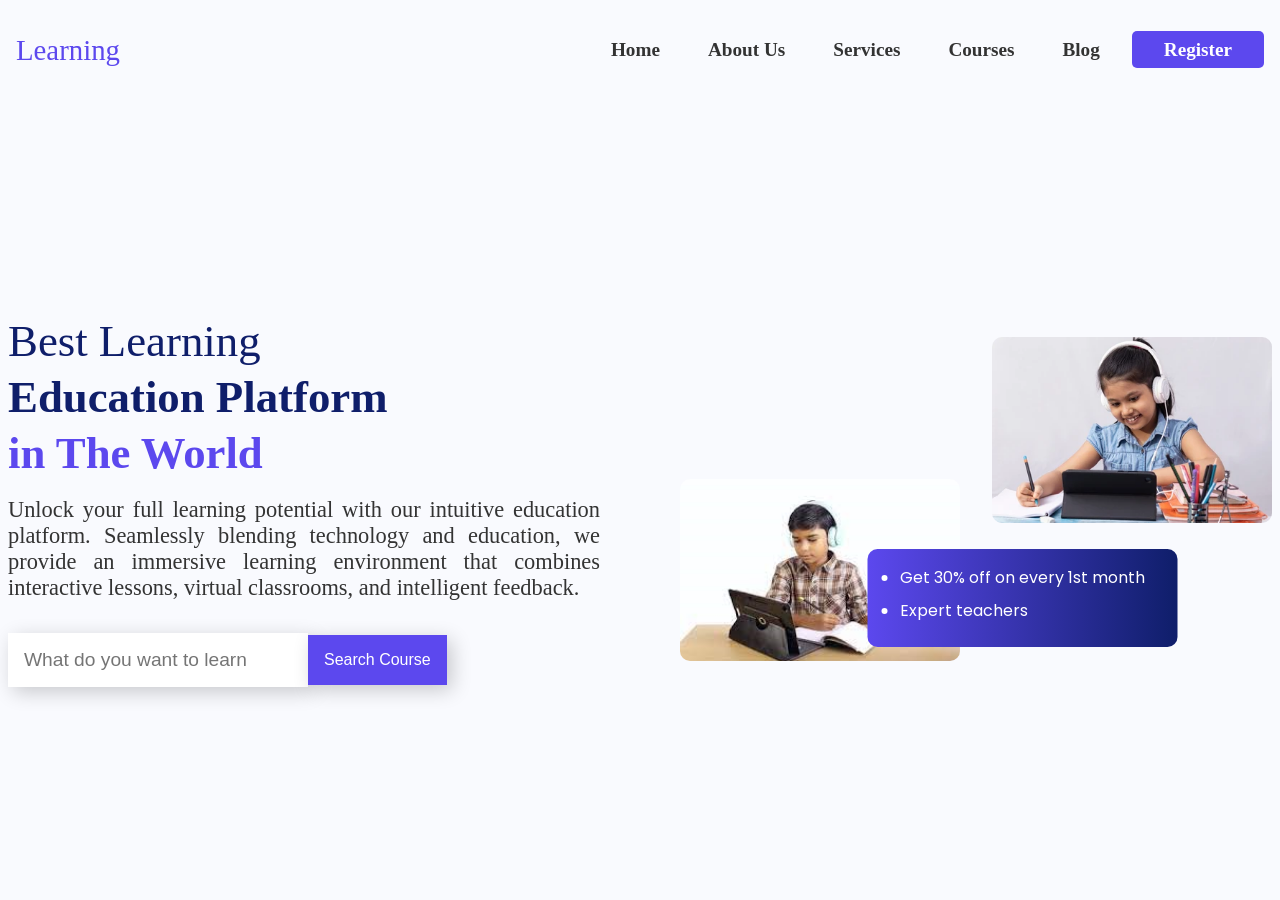
<file: index.html>
<!DOCTYPE html>
<html lang="en">
  <head>
    <meta charset="UTF-8" />
    <meta http-equiv="X-UA-Compatible" content="IE=edge" />
    <meta name="viewport" content="width=device-width, initial-scale=1.0" />
    <link rel="stylesheet" href="index.css" />
    <title>Web Design Mastery | Learning Landing Page</title>
  </head>
  <body>
    <nav>
      <div class="nav__logo"><a href="#">Learning</a></div>
      <ul class="nav__links">
        <li class="link"><a href="#">Home</a></li>
        <li class="link"><a href="#">About Us</a></li>
        <li class="link"><a href="#">Services</a></li>
        <li class="link"><a href="#">Courses</a></li>
        <li class="link"><a href="#">Blog</a></li>
        <li class="link"><a href="#" class="nav__btn">Register</a></li>
      </ul>
    </nav>
    <section class="container">
      <div class="content__container">
        <h1>
          Best Learning<br />
          <span class="heading__1">Education Platform</span><br />
          <span class="heading__2">in The World</span>
        </h1>
        <p>Unlock your full learning potential with our intuitive education platform. Seamlessly blending technology and education, we provide an immersive learning environment that combines interactive lessons, virtual classrooms, and intelligent feedback.</p>
        
        <form>
          <input type="text" placeholder="What do you want to learn" />
          <button type="submit">Search Course</button>
        </form>
      </div>
      <div class="image__container">
        <img src="La boy.png" alt="header" />
        <img src="La girl.png" alt="header" />
        <div class="image__content">
          <ul>
            <li>Get 30% off on every 1st month</li>
            <li>Expert teachers</li>
          </ul>
        </div>
      </div>
    </section>
  </body>
</html>
</file>
<file: index.css>
@import url("https://fonts.googleapis.com/css2?family=Poppins:wght@400;500;600;700&display=swap");

:root {
  --primary-color: #5c48ee;
  --primary-color-dark: #0f1e6a;
  --secondary-color: #f9fafe;
  --text-color: #333333;
  --white: #ffffff;
  --max-width: 1400px;
}

* {
  padding: 0;
  margin: 0;
  box-sizing: border-box;
  user-select: none;
}

body {
  font-family: "Poppins", sans-serif;
  background-color: var(--secondary-color);
  overflow: hidden;
}

nav {
  max-width: var(--max-width);
  margin: 0 auto;
  padding: 1rem;
  height: 100px;
  display: flex;
  align-items: center;
  justify-content: space-between;
  font-family: Georgia, 'Times New Roman', Times, serif;
}

.nav__logo a {
  font-size: 1.8rem;
  font-weight: 500;
  color: var(--primary-color);
  text-decoration: none;
  transition: 0.3s;
}

.nav__links {
  list-style: none;
  display: flex;
  align-items: center;
  gap: 1rem;
}

.link a {
  padding: 0.5rem 1rem;
  font-size: 1.2rem;
  font-weight: 600;
  color: var(--text-color);
  text-decoration: none;
  transition: 0.3s;
}

.link a:hover {
  color: var(--primary-color);
}

.link .nav__btn {
  padding: 0.5rem 2rem;
  color: var(--white) !important;
  background-color: var(--primary-color);
  border-radius: 5px;
}

.link .nav__btn:hover {
  background-color: var(--primary-color-dark);
}

.container {
  max-width: var(--max-width);
  margin: 0 auto;
  padding: 0.5rem;
  min-height: calc(100vh - 100px);
  display: grid;
  grid-template-columns: repeat(2, 1fr);
  gap: 5rem;
}

.content__container {
  display: flex;
  flex-direction: column;
  justify-content: center;
}

.content__container h1 {
  font-size: 2.8rem;
  font-weight: 400;
  line-height: 3.5rem;
  color: var(--primary-color-dark);
  margin-bottom: 1rem;
  font-family: Georgia, 'Times New Roman', Times, serif;
}

.heading__1 {
  font-weight: 700;
  font-family: Georgia, 'Times New Roman', Times, serif;
}

.heading__2 {
  font-weight: 700;
  color: var(--primary-color);
}

.content__container p {
  font-size: 1.4rem;
  color: var(--text-color);
  margin-bottom: 2rem;
  font-family: Cambria, Cochin, Georgia, Times, 'Times New Roman', serif;
  justify-content: baseline;
  text-align: justify;
}

.content__container form {
  display: flex;
  align-items: center;
}

.content__container input {
  width: 100%;
  max-width: 300px;
  padding: 1rem;
  font-size: 1.2rem;
  outline: none;
  border: none;
  box-shadow: 5px 5px 20px rgba(0, 0, 0, 0.2);
}

.content__container button {
  width: fit-content;
  padding: 1rem;
  font-size: 1rem;
  white-space: nowrap;
  background-color: var(--primary-color);
  color: var(--white);
  outline: none;
  border: none;
  box-shadow: 5px 5px 20px rgba(0, 0, 0, 0.2);
  transition: 0.3s;
  cursor: pointer;
}

.content__container button:hover {
  background-color: var(--primary-color-dark);
}

.image__container {
  position: relative;
  display: grid;
  grid-template-columns: repeat(2, 1fr);
  gap: 2rem;
  place-content: center;
}

.image__container img {
  width: 100%;
  max-width: 300px;
  margin: auto;
  border-radius: 10px;
}

.image__container img:nth-child(1) {
  transform: translateY(70px);
}

.image__container img:nth-child(2) {
  transform: translateY(-70px);
}

.image__content {
  position: absolute;
  width: 100%;
  max-width: 310px;
  left: 50%;
  top: 50%;
  transform: translate(-35%, 50%);
  background: linear-gradient(
    to right,
    var(--primary-color),
    var(--primary-color-dark)
  );
  color: var(--white);
  padding: 1rem 2rem;
  border-radius: 10px;
}

.image__content li {
  margin-bottom: 0.5rem;
}

@media (width < 900px) {
  .link a:not(.nav__btn) {
    display: none;
  }

  .container {
    grid-template-columns: repeat(1, 1fr);
  }

  .content__container {
    text-align: center;
  }

  .content__container form {
    margin-right: auto;
    margin-left: auto;
  }

  .image__container {
    grid-area: 1/1/2/2;
  }

  .image__container img {
    transform: translateY(0) !important;
  }
}
</file>
